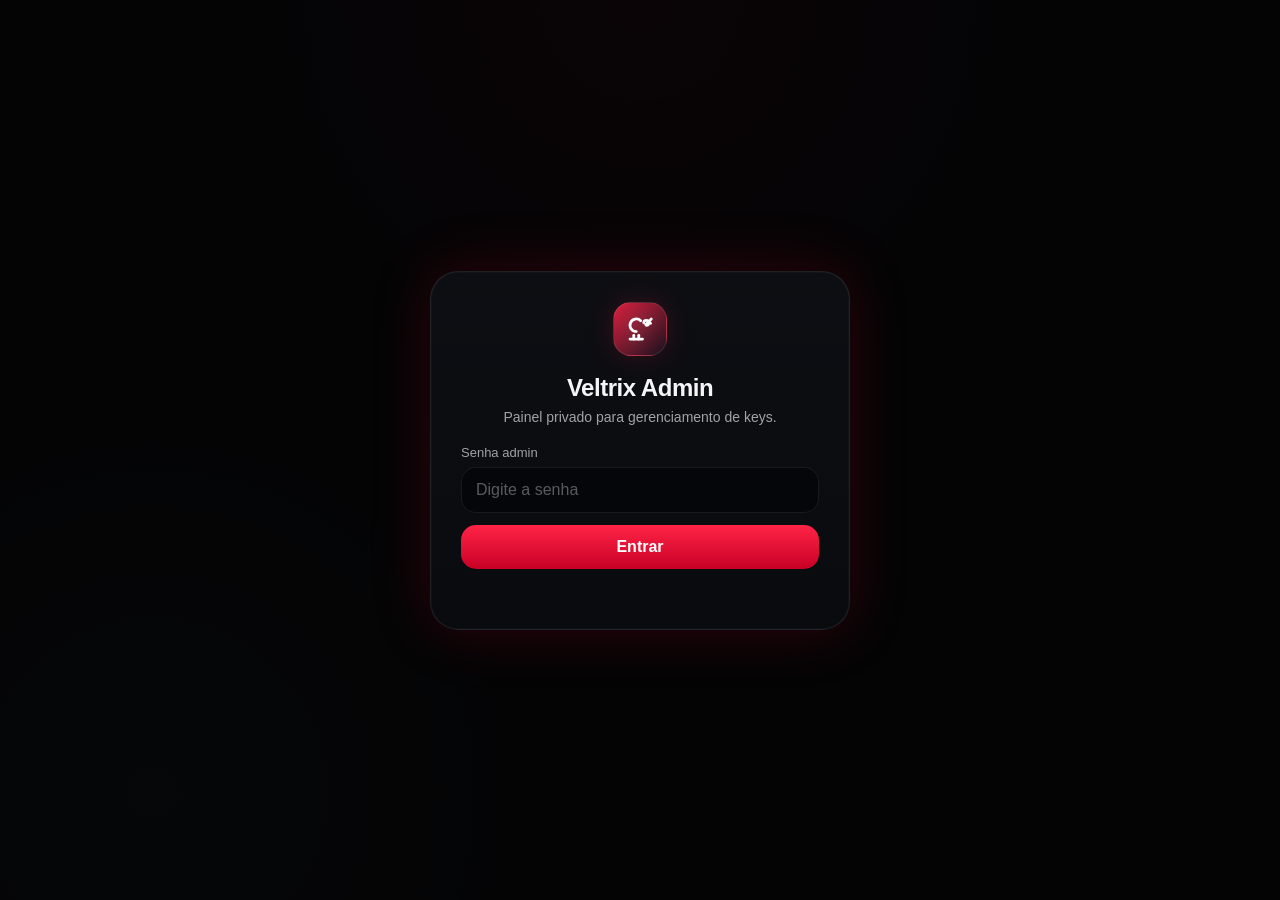
<file: painelgerador/index.html>
<!DOCTYPE html>
<html lang="pt-BR">
<head>
  <meta charset="UTF-8">
  <meta name="viewport" content="width=device-width, initial-scale=1.0, viewport-fit=cover">
  <meta name="color-scheme" content="dark">
  <meta name="referrer" content="no-referrer">
  <meta name="robots" content="noindex, nofollow">

  <meta http-equiv="Content-Security-Policy" content="
    default-src 'self';
    base-uri 'self';
    object-src 'none';
    frame-ancestors 'none';
    form-action 'self';
    img-src 'self' data: https:;
    style-src 'self' 'unsafe-inline';
    script-src 'self' 'unsafe-inline';
    connect-src 'self';
    upgrade-insecure-requests;
  ">

  <title>Veltrix Admin - Keys</title>

  <style>
    *{
      margin:0;
      padding:0;
      box-sizing:border-box;
      -webkit-tap-highlight-color:transparent;
    }

    :root{
      --bg:#050506;
      --card:#0d0e12;
      --card-2:#111218;
      --soft:#171922;
      --text:#f5f5f7;
      --muted:rgba(255,255,255,.62);
      --border:rgba(255,255,255,.085);
      --danger:#ff2446;
      --danger-2:#c70025;
      --success:#28e88b;
      --warning:#ffd166;
      --blue:#77d6ff;
    }

    html,
    body{
      min-height:100%;
    }

    body{
      min-height:100vh;
      font-family:"Segoe UI", Arial, sans-serif;
      background:
        radial-gradient(circle at 50% 0%, rgba(150,0,28,.28), transparent 34%),
        radial-gradient(circle at 12% 88%, rgba(119,214,255,.08), transparent 26%),
        linear-gradient(180deg, #050506 0%, #050506 100%);
      color:var(--text);
      padding:22px;
      overflow-x:hidden;
    }

    body::before{
      content:"";
      position:fixed;
      inset:0;
      pointer-events:none;
      background:
        linear-gradient(rgba(255,255,255,.016) 1px, transparent 1px),
        linear-gradient(90deg, rgba(255,255,255,.016) 1px, transparent 1px);
      background-size:48px 48px;
      opacity:.20;
      mask-image:linear-gradient(to bottom, transparent, #000 18%, #000 82%, transparent);
    }

    button,
    input,
    select{
      font:inherit;
    }

    .hidden{
      display:none !important;
    }

    .login-screen{
      position:fixed;
      inset:0;
      z-index:999;
      display:flex;
      align-items:center;
      justify-content:center;
      padding:20px;
      background:rgba(5,5,6,.86);
    }

    .login-box{
      width:420px;
      max-width:100%;
      padding:30px;
      border-radius:28px;
      background:linear-gradient(180deg, rgba(14,15,20,.96), rgba(10,11,15,.98));
      border:1px solid var(--border);
      box-shadow:
        0 0 0 1px rgba(255,255,255,.025) inset,
        0 0 58px rgba(180,0,32,.24);
      animation:fadeIn .28s ease both;
    }

    @keyframes fadeIn{
      from{
        opacity:0;
        transform:translateY(10px);
      }
      to{
        opacity:1;
        transform:translateY(0);
      }
    }

    .admin-shell{
      width:min(1120px, 100%);
      margin:0 auto;
      position:relative;
      z-index:1;
      display:grid;
      gap:18px;
    }

    .admin-panel{
      width:100%;
      border-radius:30px;
      background:linear-gradient(180deg, rgba(14,15,20,.96), rgba(9,10,14,.98));
      border:1px solid var(--border);
      box-shadow:
        0 0 0 1px rgba(255,255,255,.025) inset,
        0 0 70px rgba(180,0,32,.20);
      overflow:hidden;
      animation:fadeIn .28s ease both;
    }

    .panel-header{
      padding:24px;
      border-bottom:1px solid rgba(255,255,255,.065);
      display:flex;
      align-items:center;
      justify-content:space-between;
      gap:16px;
      background:
        radial-gradient(circle at 20% 0%, rgba(255,36,70,.12), transparent 35%),
        rgba(255,255,255,.012);
    }

    .brand-row{
      display:flex;
      align-items:center;
      gap:14px;
      min-width:0;
    }

    .brand-mark{
      width:54px;
      height:54px;
      border-radius:18px;
      flex:0 0 auto;
      display:flex;
      align-items:center;
      justify-content:center;
      background:linear-gradient(135deg, rgba(255,36,70,.85), rgba(25,19,32,.95));
      border:1px solid rgba(255,255,255,.09);
      box-shadow:0 0 28px rgba(255,36,70,.16);
    }

    .brand-mark svg{
      width:30px;
      height:30px;
      stroke:#fff;
      filter:drop-shadow(0 0 8px rgba(255,255,255,.16));
    }

    .brand-text{
      min-width:0;
    }

    .brand-title{
      font-size:22px;
      line-height:1.1;
      letter-spacing:-.02em;
      white-space:nowrap;
      overflow:hidden;
      text-overflow:ellipsis;
    }

    .brand-subtitle{
      margin-top:6px;
      font-size:13px;
      color:var(--muted);
    }

    .header-actions{
      display:flex;
      gap:10px;
      align-items:center;
      flex-wrap:wrap;
      justify-content:flex-end;
    }

    .status-pill{
      display:inline-flex;
      align-items:center;
      gap:8px;
      padding:10px 12px;
      border-radius:999px;
      background:rgba(255,255,255,.035);
      border:1px solid rgba(255,255,255,.075);
      color:rgba(255,255,255,.76);
      font-size:12px;
      white-space:nowrap;
    }

    .status-dot{
      width:7px;
      height:7px;
      border-radius:50%;
      background:var(--success);
      box-shadow:0 0 10px rgba(40,232,139,.55);
    }

    .panel-body{
      padding:24px;
      display:grid;
      grid-template-columns:380px 1fr;
      gap:20px;
      align-items:start;
    }

    .card{
      background:rgba(255,255,255,.025);
      border:1px solid rgba(255,255,255,.075);
      border-radius:22px;
      padding:18px;
    }

    .card-title{
      font-size:14px;
      font-weight:800;
      margin-bottom:12px;
      color:rgba(255,255,255,.92);
      display:flex;
      align-items:center;
      justify-content:space-between;
      gap:10px;
    }

    .mini-label{
      font-size:11px;
      color:var(--muted);
      font-weight:600;
    }

    label{
      display:block;
      font-size:13px;
      color:var(--muted);
      margin:14px 0 7px;
    }

    input,
    select{
      width:100%;
      border:1px solid rgba(255,255,255,.075);
      outline:none;
      border-radius:15px;
      padding:13px 14px;
      background:rgba(6,7,10,.96);
      color:white;
      transition:.18s ease;
    }

    input::placeholder{
      color:rgba(255,255,255,.34);
    }

    input:focus,
    select:focus{
      border-color:rgba(255,255,255,.16);
      box-shadow:0 0 0 3px rgba(255,255,255,.035);
    }

    select{
      cursor:pointer;
    }

    button{
      width:100%;
      border:none;
      border-radius:15px;
      padding:13px 14px;
      margin-top:12px;
      background:linear-gradient(180deg, var(--danger), var(--danger-2));
      color:white;
      font-weight:850;
      cursor:pointer;
      transition:.18s ease;
    }

    button:hover{
      filter:brightness(1.04);
      transform:translateY(-1px);
    }

    button:active{
      transform:translateY(0);
    }

    button:disabled{
      opacity:.58;
      cursor:not-allowed;
      transform:none;
    }

    .btn-secondary{
      background:rgba(255,255,255,.055);
      border:1px solid rgba(255,255,255,.08);
      box-shadow:none;
    }

    .btn-ghost{
      background:transparent;
      border:1px solid rgba(255,255,255,.08);
      box-shadow:none;
    }

    .btn-offline{
      background:rgba(255,59,59,.095);
      border:1px solid rgba(255,59,59,.25);
      color:#ff9a9a;
      box-shadow:none;
      margin-top:10px;
      padding:10px 12px;
      font-size:13px;
    }

    .btn-online{
      background:rgba(40,232,139,.09);
      border:1px solid rgba(40,232,139,.25);
      color:#93ffc8;
      box-shadow:none;
      margin-top:10px;
      padding:10px 12px;
      font-size:13px;
    }

    .login-title{
      text-align:center;
      font-size:24px;
      letter-spacing:-.02em;
    }

    .login-subtitle{
      text-align:center;
      color:var(--muted);
      font-size:14px;
      margin-top:7px;
      margin-bottom:20px;
    }

    .error{
      min-height:20px;
      margin-top:10px;
      color:#ff8181;
      font-size:13px;
      text-align:center;
    }

    .success-msg{
      min-height:20px;
      margin-top:12px;
      color:#94ffc8;
      font-size:13px;
      text-align:center;
    }

    .result-box{
      margin-top:16px;
      padding:14px;
      background:rgba(0,0,0,.26);
      border:1px solid rgba(255,255,255,.07);
      border-radius:18px;
    }

    .result-title{
      font-size:12px;
      color:var(--muted);
      margin-bottom:8px;
    }

    .generated-key{
      width:100%;
      min-height:48px;
      border-radius:14px;
      background:rgba(4,5,8,.98);
      border:1px solid rgba(255,255,255,.075);
      padding:13px;
      font-family:Consolas, monospace;
      color:#fff;
      word-break:break-all;
      line-height:1.4;
      user-select:text;
    }

    .info{
      margin-top:10px;
      color:var(--muted);
      font-size:13px;
      line-height:1.5;
    }

    .db-box{
      margin-top:14px;
      display:grid;
      gap:8px;
    }

    .db-line{
      display:flex;
      justify-content:space-between;
      gap:12px;
      padding:10px 12px;
      border-radius:14px;
      background:rgba(255,255,255,.025);
      border:1px solid rgba(255,255,255,.055);
      font-size:12px;
      color:rgba(255,255,255,.70);
    }

    .db-line strong{
      color:#fff;
      font-weight:750;
      text-align:right;
    }

    .stats-grid{
      display:grid;
      grid-template-columns:repeat(4, 1fr);
      gap:10px;
      margin-bottom:14px;
    }

    .stat-card{
      padding:14px;
      border-radius:18px;
      background:rgba(255,255,255,.025);
      border:1px solid rgba(255,255,255,.065);
    }

    .stat-number{
      font-size:22px;
      font-weight:900;
      line-height:1;
      letter-spacing:-.03em;
    }

    .stat-label{
      margin-top:7px;
      color:var(--muted);
      font-size:12px;
    }

    .tools-row{
      display:grid;
      grid-template-columns:1fr 150px;
      gap:10px;
      margin-bottom:14px;
    }

    .keys-list{
      max-height:560px;
      overflow:auto;
      padding-right:4px;
    }

    .keys-list::-webkit-scrollbar{
      width:8px;
    }

    .keys-list::-webkit-scrollbar-thumb{
      background:rgba(255,255,255,.12);
      border-radius:999px;
    }

    .key-item{
      padding:14px;
      border-radius:18px;
      background:rgba(255,255,255,.028);
      border:1px solid rgba(255,255,255,.07);
      margin-bottom:10px;
    }

    .key-item.offline{
      border-color:rgba(255,59,59,.25);
      background:rgba(255,59,59,.045);
    }

    .key-head{
      display:flex;
      justify-content:space-between;
      align-items:flex-start;
      gap:10px;
    }

    .key-code{
      font-family:Consolas, monospace;
      font-size:13px;
      word-break:break-all;
      user-select:text;
      line-height:1.45;
    }

    .key-date{
      color:var(--muted);
      font-size:12px;
      margin-top:7px;
      line-height:1.45;
    }

    .status-badge{
      display:inline-flex;
      align-items:center;
      justify-content:center;
      border-radius:999px;
      padding:5px 8px;
      font-size:11px;
      font-weight:800;
      white-space:nowrap;
      border:1px solid rgba(255,255,255,.08);
    }

    .status-active{
      color:#9fffd0;
      background:rgba(40,232,139,.08);
      border-color:rgba(40,232,139,.22);
    }

    .status-expired{
      color:#ffe2a0;
      background:rgba(255,209,102,.08);
      border-color:rgba(255,209,102,.20);
    }

    .status-offline{
      color:#ff9a9a;
      background:rgba(255,59,59,.08);
      border-color:rgba(255,59,59,.22);
    }

    .top-actions{
      display:flex;
      gap:10px;
    }

    .top-actions button{
      margin-top:0;
    }

    @media(max-width:900px){
      .panel-body{
        grid-template-columns:1fr;
      }

      .stats-grid{
        grid-template-columns:repeat(2, 1fr);
      }
    }

    @media(max-width:520px){
      body{
        padding:14px;
      }

      .login-box{
        padding:24px;
        border-radius:24px;
      }

      .panel-header{
        flex-direction:column;
        align-items:flex-start;
      }

      .header-actions{
        width:100%;
      }

      .header-actions button,
      .header-actions .status-pill{
        flex:1;
      }

      .panel-body{
        padding:16px;
      }

      .tools-row{
        grid-template-columns:1fr;
      }

      .stats-grid{
        grid-template-columns:1fr;
      }
    }
  </style>
</head>

<body>

  <div id="loginScreen" class="login-screen">
    <div class="login-box">
      <div class="brand-row" style="justify-content:center; margin-bottom:18px;">
        <div class="brand-mark">
          <svg viewBox="0 0 24 24" fill="none" stroke-width="2.2" stroke-linecap="round" stroke-linejoin="round">
            <path d="M15 7a2 2 0 1 1 2 2"></path>
            <path d="M16.5 8.5 21 4"></path>
            <path d="m19 6 1.5 1.5"></path>
            <path d="M9 14a5 5 0 1 1 3.54-8.54"></path>
            <path d="M4 20h10"></path>
            <path d="M7 17v3"></path>
            <path d="M11 17v3"></path>
          </svg>
        </div>
      </div>

      <h1 class="login-title">Veltrix Admin</h1>
      <p class="login-subtitle">Painel privado para gerenciamento de keys.</p>

      <label for="adminPassword">Senha admin</label>
      <input
        type="password"
        id="adminPassword"
        placeholder="Digite a senha"
        autocomplete="current-password"
      >

      <button id="loginBtn">Entrar</button>
      <p id="loginError" class="error"></p>
    </div>
  </div>

  <section id="adminPanel" class="admin-shell hidden">
    <main class="admin-panel">
      <header class="panel-header">
        <div class="brand-row">
          <div class="brand-mark">
            <svg viewBox="0 0 24 24" fill="none" stroke-width="2.2" stroke-linecap="round" stroke-linejoin="round">
              <path d="M12 3 4 7v6c0 5 3.4 7.9 8 9 4.6-1.1 8-4 8-9V7l-8-4Z"></path>
              <path d="M9 12h6"></path>
              <path d="M12 9v6"></path>
            </svg>
          </div>

          <div class="brand-text">
            <h1 class="brand-title">Veltrix Key Manager</h1>
            <p class="brand-subtitle">Gerenciamento seguro de acesso • by zGuylherme</p>
          </div>
        </div>

        <div class="header-actions">
          <div id="apiStatus" class="status-pill">
            <span class="status-dot"></span>
            Online
          </div>
          <button id="refreshBtn" class="btn-secondary">Atualizar</button>
          <button id="logoutBtn" class="btn-ghost">Sair</button>
        </div>
      </header>

      <div class="panel-body">
        <aside class="left-column">
          <div class="card">
            <div class="card-title">
              Nova key
              <span class="mini-label">SQLite local</span>
            </div>

            <label for="duration">Duração da key</label>
            <select id="duration">
              <option value="1">1 dia</option>
              <option value="3">3 dias</option>
              <option value="7">7 dias</option>
              <option value="15">15 dias</option>
              <option value="30">30 dias</option>
              <option value="60">60 dias</option>
              <option value="90">90 dias</option>
            </select>

            <button id="createBtn">Gerar Key</button>

            <div class="result-box">
              <p class="result-title">Última key gerada</p>
              <div id="generatedKey" class="generated-key">Nenhuma key gerada ainda.</div>
              <p id="generatedInfo" class="info"></p>
              <button id="copyBtn" class="btn-secondary">Copiar Key</button>
            </div>

            <p id="panelMsg" class="success-msg"></p>
          </div>

          <div class="card" style="margin-top:14px;">
            <div class="card-title">
              Banco de dados
              <span class="mini-label">FastAPI</span>
            </div>

            <div class="db-box">
              <div class="db-line">
                <span>Tipo</span>
                <strong>SQLite local</strong>
              </div>
              <div class="db-line">
                <span>Arquivo</span>
                <strong>database.db</strong>
              </div>
              <div class="db-line">
                <span>Origem</span>
                <strong>FastAPI</strong>
              </div>
              <div class="db-line">
                <span>Proxy</span>
                <strong>/api</strong>
              </div>
            </div>
          </div>
        </aside>

        <section class="right-column">
          <div class="stats-grid">
            <div class="stat-card">
              <div id="statTotal" class="stat-number">0</div>
              <div class="stat-label">Total</div>
            </div>
            <div class="stat-card">
              <div id="statActive" class="stat-number">0</div>
              <div class="stat-label">Ativas</div>
            </div>
            <div class="stat-card">
              <div id="statOffline" class="stat-number">0</div>
              <div class="stat-label">Offline</div>
            </div>
            <div class="stat-card">
              <div id="statExpired" class="stat-number">0</div>
              <div class="stat-label">Expiradas</div>
            </div>
          </div>

          <div class="card">
            <div class="card-title">
              Keys cadastradas
              <span id="keysCount" class="mini-label">0 keys</span>
            </div>

            <div class="tools-row">
              <input id="searchKey" type="text" placeholder="Pesquisar key...">
              <select id="filterStatus">
                <option value="all">Todos os status</option>
                <option value="active">Ativas</option>
                <option value="offline">Offline</option>
                <option value="expired">Expiradas</option>
              </select>
            </div>

            <div class="keys-list" id="keysList"></div>
          </div>
        </section>
      </div>
    </main>
  </section>

  <script>
    const API_BASE = "/api";

    const loginScreen = document.getElementById("loginScreen");
    const adminPanel = document.getElementById("adminPanel");
    const adminPassword = document.getElementById("adminPassword");
    const loginError = document.getElementById("loginError");
    const loginBtn = document.getElementById("loginBtn");
    const createBtn = document.getElementById("createBtn");
    const refreshBtn = document.getElementById("refreshBtn");
    const logoutBtn = document.getElementById("logoutBtn");
    const copyBtn = document.getElementById("copyBtn");

    const generatedKey = document.getElementById("generatedKey");
    const generatedInfo = document.getElementById("generatedInfo");
    const keysList = document.getElementById("keysList");
    const panelMsg = document.getElementById("panelMsg");
    const apiStatus = document.getElementById("apiStatus");

    const statTotal = document.getElementById("statTotal");
    const statActive = document.getElementById("statActive");
    const statOffline = document.getElementById("statOffline");
    const statExpired = document.getElementById("statExpired");
    const keysCount = document.getElementById("keysCount");
    const searchKey = document.getElementById("searchKey");
    const filterStatus = document.getElementById("filterStatus");

    let lastKey = "";
    let allKeys = [];

    function getToken() {
      return sessionStorage.getItem("admin_token");
    }

    function setToken(token) {
      sessionStorage.setItem("admin_token", token);
    }

    function clearToken() {
      sessionStorage.removeItem("admin_token");
    }

    function showLogin() {
      loginScreen.classList.remove("hidden");
      adminPanel.classList.add("hidden");
    }

    function showPanel() {
      loginScreen.classList.add("hidden");
      adminPanel.classList.remove("hidden");
    }

    function setLoading(button, loading, textLoading, textNormal) {
      button.disabled = loading;
      button.textContent = loading ? textLoading : textNormal;
    }

    function escapeHTML(value) {
      return String(value ?? "")
        .replaceAll("&", "&amp;")
        .replaceAll("<", "&lt;")
        .replaceAll(">", "&gt;")
        .replaceAll('"', "&quot;")
        .replaceAll("'", "&#039;");
    }

    function setApiStatus(online, text) {
      apiStatus.innerHTML = `
        <span class="status-dot" style="background:${online ? "var(--success)" : "var(--danger)"}"></span>
        ${escapeHTML(text)}
      `;
    }

    async function apiFetch(path, options = {}) {
      const token = getToken();

      const headers = {
        "Content-Type": "application/json",
        ...(options.headers || {})
      };

      if (token) {
        headers.Authorization = `Bearer ${token}`;
      }

      const response = await fetch(`${API_BASE}${path}`, {
        ...options,
        headers,
        cache: "no-store"
      });

      let data = null;

      try {
        data = await response.json();
      } catch {
        data = {};
      }

      if (response.status === 401 || response.status === 403) {
        clearToken();
        showLogin();
        throw new Error(data.detail || data.message || "Sessão expirada. Faça login novamente.");
      }

      if (!response.ok) {
        throw new Error(data.detail || data.message || "Erro na API.");
      }

      return data;
    }

    async function loginAdmin() {
      const password = adminPassword.value.trim();

      if (!password) {
        loginError.textContent = "Digite a senha.";
        return;
      }

      loginError.textContent = "";
      setLoading(loginBtn, true, "Entrando...", "Entrar");

      try {
        const response = await fetch(`${API_BASE}/admin/login`, {
          method: "POST",
          headers: {
            "Content-Type": "application/json"
          },
          body: JSON.stringify({ password }),
          cache: "no-store"
        });

        const data = await response.json().catch(() => ({}));

        if (!response.ok) {
          throw new Error(data.detail || data.message || "Senha incorreta.");
        }

        if (!data.token) {
          throw new Error("A API não retornou token.");
        }

        setToken(data.token);
        adminPassword.value = "";
        showPanel();
        await carregarKeys();

      } catch (error) {
        loginError.textContent = error.message || "Erro ao fazer login.";
      } finally {
        setLoading(loginBtn, false, "Entrando...", "Entrar");
      }
    }

    function logoutAdmin() {
      clearToken();
      lastKey = "";
      allKeys = [];
      generatedKey.textContent = "Nenhuma key gerada ainda.";
      generatedInfo.textContent = "";
      keysList.innerHTML = "";
      panelMsg.textContent = "";
      updateStats([]);
      showLogin();
    }

    async function carregarKeys() {
      panelMsg.textContent = "Carregando keys...";

      try {
        const data = await apiFetch("/admin/keys", {
          method: "GET"
        });

        allKeys = Array.isArray(data.keys) ? data.keys : [];
        updateStats(allKeys);
        renderKeys();
        panelMsg.textContent = "";
        setApiStatus(true, "API conectada");

      } catch (error) {
        panelMsg.textContent = "";
        setApiStatus(false, "API offline");
        keysList.innerHTML = `
          <div class="key-item">
            <div class="key-date">${escapeHTML(error.message)}</div>
          </div>
        `;
      }
    }

    async function gerarKey() {
      const dias = Number(document.getElementById("duration").value);

      if (!dias || dias <= 0) {
        panelMsg.textContent = "Escolha uma duração válida.";
        return;
      }

      panelMsg.textContent = "";
      setLoading(createBtn, true, "Gerando...", "Gerar Key");

      try {
        const data = await apiFetch("/admin/keys/create", {
          method: "POST",
          body: JSON.stringify({
            duration_days: dias
          })
        });

        if (!data.key) {
          throw new Error("A API não retornou a key criada.");
        }

        lastKey = data.key;
        generatedKey.textContent = data.key;

        const vencimento = data.expires_at ? formatDate(new Date(data.expires_at)) : "Não informado";
        generatedInfo.textContent = `Duração: ${dias} dia(s) | Vence em: ${vencimento}`;

        panelMsg.textContent = "Key criada com sucesso.";
        await carregarKeys();

      } catch (error) {
        panelMsg.textContent = error.message || "Erro ao gerar key.";
      } finally {
        setLoading(createBtn, false, "Gerando...", "Gerar Key");
      }
    }

    async function deixarOffline(key) {
      const confirmar = confirm("Tem certeza que deseja deixar esta key offline? Ela vai parar de funcionar.");

      if (!confirmar) return;

      panelMsg.textContent = "Atualizando key...";

      try {
        await apiFetch("/admin/keys/offline", {
          method: "POST",
          body: JSON.stringify({ key })
        });

        panelMsg.textContent = "Key ficou offline.";
        await carregarKeys();

      } catch (error) {
        panelMsg.textContent = error.message || "Erro ao deixar key offline.";
      }
    }

    async function ativarKey(key) {
      const confirmar = confirm("Deseja ativar esta key? Ela volta a funcionar se ainda não estiver vencida.");

      if (!confirmar) return;

      panelMsg.textContent = "Atualizando key...";

      try {
        await apiFetch("/admin/keys/online", {
          method: "POST",
          body: JSON.stringify({ key })
        });

        panelMsg.textContent = "Key ativada.";
        await carregarKeys();

      } catch (error) {
        panelMsg.textContent = error.message || "Erro ao ativar key.";
      }
    }

    function getKeyStatus(item) {
      const venceu = item.expires_at ? new Date() > new Date(item.expires_at) : false;

      if (item.offline || item.active === false) {
        return {
          text: "Offline",
          value: "offline",
          className: "status-offline"
        };
      }

      if (venceu || item.expired === true) {
        return {
          text: "Expirada",
          value: "expired",
          className: "status-expired"
        };
      }

      return {
        text: "Ativa",
        value: "active",
        className: "status-active"
      };
    }

    function updateStats(keys) {
      const total = keys.length;
      let active = 0;
      let offline = 0;
      let expired = 0;

      keys.forEach((item) => {
        const status = getKeyStatus(item).value;

        if (status === "active") active++;
        if (status === "offline") offline++;
        if (status === "expired") expired++;
      });

      statTotal.textContent = total;
      statActive.textContent = active;
      statOffline.textContent = offline;
      statExpired.textContent = expired;
      keysCount.textContent = `${total} key${total === 1 ? "" : "s"}`;
    }

    function getFilteredKeys() {
      const query = searchKey.value.trim().toLowerCase();
      const statusFilter = filterStatus.value;

      return allKeys.filter((item) => {
        const code = String(item.key || "").toLowerCase();
        const status = getKeyStatus(item).value;

        const matchesSearch = !query || code.includes(query);
        const matchesStatus = statusFilter === "all" || status === statusFilter;

        return matchesSearch && matchesStatus;
      });
    }

    function renderKeys() {
      const keys = getFilteredKeys();

      if (!keys.length) {
        keysList.innerHTML = `
          <div class="key-item">
            <div class="key-date">Nenhuma key encontrada.</div>
          </div>
        `;
        return;
      }

      keysList.innerHTML = keys.map((item) => {
        const keyRaw = String(item.key || "");
        const key = escapeHTML(keyRaw);
        const status = getKeyStatus(item);
        const isOffline = status.value === "offline";

        const duration = escapeHTML(item.duration_days || "-");
        const createdAt = item.created_at ? formatDate(new Date(item.created_at)) : "-";
        const expiresAt = item.expires_at ? formatDate(new Date(item.expires_at)) : "-";

        return `
          <div class="key-item ${isOffline ? "offline" : ""}">
            <div class="key-head">
              <div class="key-code">${key}</div>
              <span class="status-badge ${status.className}">
                ${escapeHTML(status.text)}
              </span>
            </div>

            <div class="key-date">
              Duração: ${duration} dia(s)
            </div>

            <div class="key-date">
              Criada: ${escapeHTML(createdAt)}
            </div>

            <div class="key-date">
              Vence: ${escapeHTML(expiresAt)}
            </div>

            ${
              isOffline
                ? `<button class="btn-online" data-action="online" data-key="${key}">Ativar Key</button>`
                : `<button class="btn-offline" data-action="offline" data-key="${key}">Deixar Offline</button>`
            }
          </div>
        `;
      }).join("");
    }

    function copiarKey() {
      if (!lastKey) {
        panelMsg.textContent = "Nenhuma key para copiar.";
        return;
      }

      navigator.clipboard.writeText(lastKey).then(() => {
        panelMsg.textContent = "Key copiada com sucesso.";
      }).catch(() => {
        panelMsg.textContent = "Não foi possível copiar.";
      });
    }

    function formatDate(date) {
      if (Number.isNaN(date.getTime())) {
        return "-";
      }

      return date.toLocaleString("pt-BR", {
        day: "2-digit",
        month: "2-digit",
        year: "numeric",
        hour: "2-digit",
        minute: "2-digit"
      });
    }

    loginBtn.addEventListener("click", loginAdmin);
    createBtn.addEventListener("click", gerarKey);
    refreshBtn.addEventListener("click", carregarKeys);
    logoutBtn.addEventListener("click", logoutAdmin);
    copyBtn.addEventListener("click", copiarKey);

    adminPassword.addEventListener("keydown", function(event) {
      if (event.key === "Enter") {
        loginAdmin();
      }
    });

    searchKey.addEventListener("input", renderKeys);
    filterStatus.addEventListener("change", renderKeys);

    keysList.addEventListener("click", function(event) {
      const button = event.target.closest("button[data-action]");

      if (!button) return;

      const action = button.dataset.action;
      const key = button.dataset.key;

      if (action === "offline") {
        deixarOffline(key);
      }

      if (action === "online") {
        ativarKey(key);
      }
    });

    window.addEventListener("load", async function() {
      const token = getToken();

      if (!token) {
        showLogin();
        return;
      }

      showPanel();
      await carregarKeys();
    });
  </script>

</body>
</html>
</file>
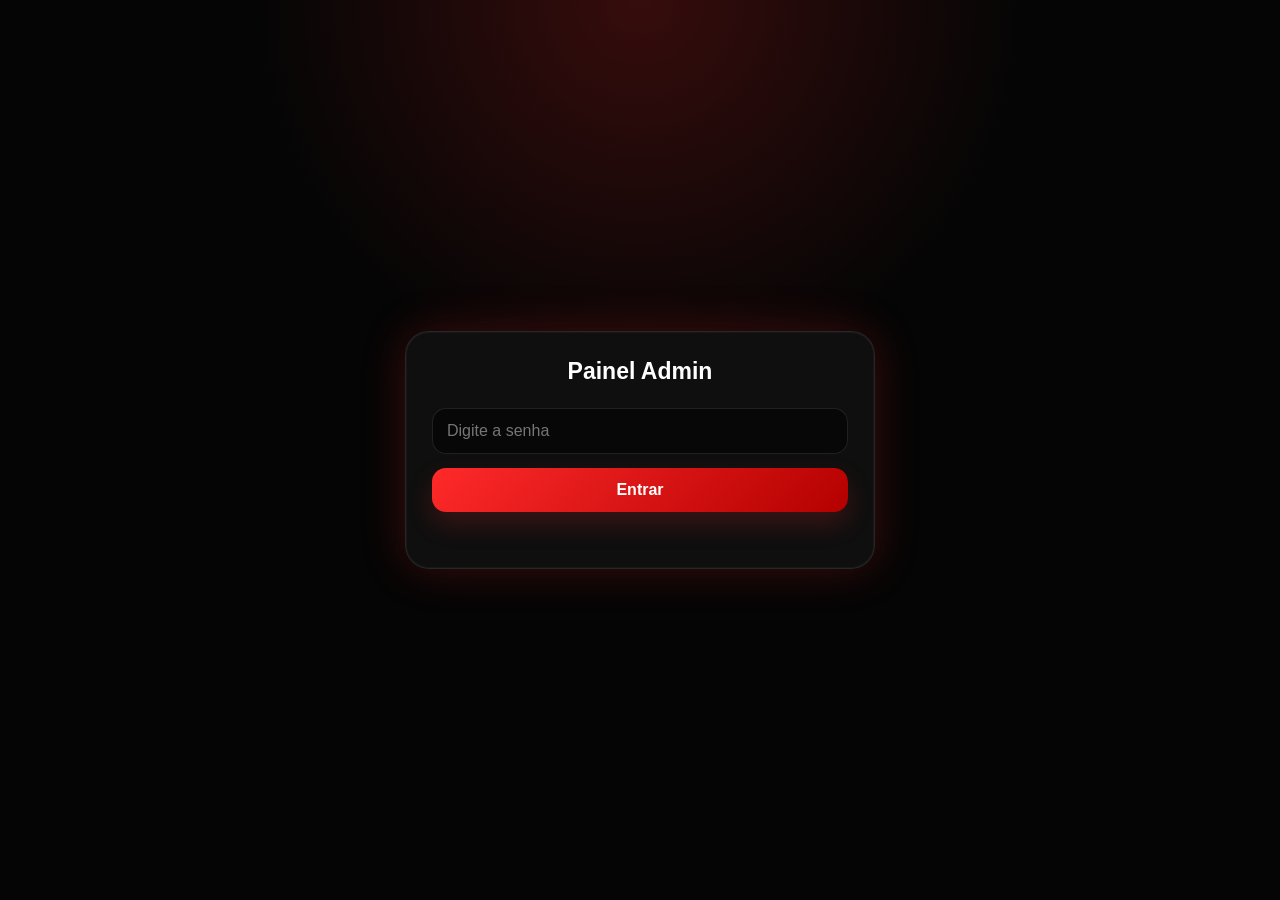
<file: painelgerador/gerador.html>
<!DOCTYPE html>
<html lang="pt-BR">
<head>
  <meta charset="UTF-8">
  <meta name="viewport" content="width=device-width, initial-scale=1.0, viewport-fit=cover">
  <meta name="color-scheme" content="dark">
  <meta name="referrer" content="no-referrer">
  <meta name="robots" content="noindex, nofollow">
  <title>Painel Admin - Keys</title>

  <style>
    * {
      margin: 0;
      padding: 0;
      box-sizing: border-box;
    }

    :root {
      --main: #ff2a2a;
      --bg: #050505;
      --card: rgba(18, 18, 18, 0.88);
      --border: rgba(255, 255, 255, 0.1);
      --text: #ffffff;
      --muted: rgba(255, 255, 255, 0.62);
      --danger: #ff3b3b;
      --success: #2aff86;
      --warning: #ffcc66;
    }

    body {
      min-height: 100vh;
      font-family: "Segoe UI", Arial, sans-serif;
      background:
        radial-gradient(circle at top, rgba(255, 42, 42, 0.18), transparent 35%),
        radial-gradient(circle at bottom right, rgba(255, 42, 42, 0.08), transparent 30%),
        var(--bg);
      color: var(--text);
      display: flex;
      align-items: center;
      justify-content: center;
      padding: 22px;
      overflow-x: hidden;
    }

    button,
    input,
    select {
      font: inherit;
    }

    .hidden {
      display: none !important;
    }

    .login-screen {
      position: fixed;
      inset: 0;
      background:
        radial-gradient(circle at top, rgba(255, 42, 42, 0.2), transparent 35%),
        #050505;
      display: flex;
      align-items: center;
      justify-content: center;
      z-index: 999;
      padding: 22px;
    }

    .login-box,
    .admin-panel {
      width: 100%;
      max-width: 470px;
      background: var(--card);
      border: 1px solid var(--border);
      border-radius: 24px;
      padding: 26px;
      backdrop-filter: blur(18px);
      box-shadow:
        0 0 45px rgba(255, 42, 42, 0.22),
        inset 0 0 0 1px rgba(255,255,255,0.03);
      animation: showUp 0.35s ease;
    }

    @keyframes showUp {
      from {
        opacity: 0;
        transform: translateY(12px) scale(0.98);
      }
      to {
        opacity: 1;
        transform: translateY(0) scale(1);
      }
    }

    .brand {
      text-align: center;
      margin-bottom: 22px;
    }

    h1 {
      font-size: 23px;
      line-height: 1.2;
      color: white;
    }

    .subtitle {
      margin-top: 7px;
      color: var(--muted);
      font-size: 14px;
    }

    label {
      display: block;
      font-size: 13px;
      color: var(--muted);
      margin: 14px 0 7px;
    }

    input,
    select {
      width: 100%;
      border: 1px solid var(--border);
      outline: none;
      border-radius: 14px;
      padding: 13px 14px;
      background: rgba(5, 5, 5, 0.72);
      color: white;
      transition: 0.2s ease;
    }

    input:focus,
    select:focus {
      border-color: var(--main);
      box-shadow: 0 0 0 3px rgba(255, 42, 42, 0.14);
    }

    select {
      cursor: pointer;
    }

    button {
      width: 100%;
      border: none;
      border-radius: 14px;
      padding: 13px 14px;
      margin-top: 14px;
      background: linear-gradient(135deg, #ff2a2a, #b40000);
      color: white;
      font-weight: 800;
      cursor: pointer;
      transition: 0.2s ease;
      box-shadow: 0 12px 26px rgba(255, 42, 42, 0.18);
    }

    button:hover {
      filter: brightness(1.12);
      transform: translateY(-1px);
    }

    button:active {
      transform: scale(0.98);
    }

    button:disabled {
      opacity: 0.55;
      cursor: not-allowed;
      transform: none;
    }

    .btn-secondary {
      background: rgba(255,255,255,0.07);
      border: 1px solid var(--border);
      box-shadow: none;
    }

    .btn-offline {
      background: rgba(255, 59, 59, 0.12);
      border: 1px solid rgba(255, 59, 59, 0.35);
      color: #ff8a8a;
      box-shadow: none;
      margin-top: 10px;
      padding: 10px 12px;
      font-size: 13px;
    }

    .btn-online {
      background: rgba(42, 255, 134, 0.1);
      border: 1px solid rgba(42, 255, 134, 0.28);
      color: #8effbd;
      box-shadow: none;
      margin-top: 10px;
      padding: 10px 12px;
      font-size: 13px;
    }

    .error {
      min-height: 20px;
      margin-top: 10px;
      color: #ff6b6b;
      font-size: 13px;
      text-align: center;
    }

    .success-msg {
      min-height: 20px;
      margin-top: 10px;
      color: #8effbd;
      font-size: 13px;
      text-align: center;
    }

    .result-box {
      margin-top: 18px;
      padding: 14px;
      background: rgba(0, 0, 0, 0.45);
      border: 1px solid var(--border);
      border-radius: 16px;
    }

    .result-title {
      font-size: 13px;
      color: var(--muted);
      margin-bottom: 8px;
    }

    .generated-key {
      width: 100%;
      min-height: 46px;
      border-radius: 12px;
      background: #080808;
      border: 1px solid rgba(255,255,255,0.08);
      padding: 13px;
      font-family: Consolas, monospace;
      color: #fff;
      word-break: break-all;
      line-height: 1.4;
    }

    .info {
      margin-top: 10px;
      color: var(--muted);
      font-size: 13px;
      line-height: 1.5;
    }

    .keys-list {
      margin-top: 18px;
      max-height: 300px;
      overflow: auto;
      padding-right: 4px;
    }

    .key-item {
      padding: 12px;
      border-radius: 14px;
      background: rgba(255,255,255,0.045);
      border: 1px solid rgba(255,255,255,0.08);
      margin-bottom: 10px;
    }

    .key-item.offline {
      border-color: rgba(255, 59, 59, 0.35);
      background: rgba(255, 59, 59, 0.06);
    }

    .key-code {
      font-family: Consolas, monospace;
      font-size: 13px;
      word-break: break-all;
    }

    .key-date {
      color: var(--muted);
      font-size: 12px;
      margin-top: 6px;
    }

    .status-active {
      color: var(--success);
      font-weight: 700;
    }

    .status-expired {
      color: var(--warning);
      font-weight: 700;
    }

    .status-offline {
      color: var(--danger);
      font-weight: 700;
    }

    .top-actions {
      display: flex;
      gap: 10px;
    }

    .top-actions button {
      margin-top: 0;
    }

    @media (max-width: 480px) {
      .login-box,
      .admin-panel {
        padding: 22px;
        border-radius: 20px;
      }

      h1 {
        font-size: 20px;
      }
    }
  </style>
</head>

<body>

  <!-- LOGIN -->
  <div id="loginScreen" class="login-screen">
    <div class="login-box">
      <div class="brand">
        <h1>Painel Admin</h1>
        <p class="subtitle"></p>
      </div>

      <label for="adminPassword"></label>
      <input
        type="password"
        id="adminPassword"
        placeholder="Digite a senha"
        autocomplete="current-password"
      >

      <button id="loginBtn" onclick="loginAdmin()">Entrar</button>
      <p id="loginError" class="error"></p>
    </div>
  </div>

  <!-- PAINEL ADMIN -->
  <main id="adminPanel" class="admin-panel hidden">
    <div class="brand">
      <h1>Gerador de Keys</h1>
      <p class="subtitle">by zGuylherme</p>
    </div>

    <div class="top-actions">
      <button class="btn-secondary" onclick="logoutAdmin()">Sair</button>
      <button class="btn-secondary" onclick="carregarKeys()">Atualizar</button>
    </div>

    <label for="duration">Duração da key</label>
    <select id="duration">
      <option value="1">1 dia</option>
      <option value="3">3 dias</option>
      <option value="7">7 dias</option>
      <option value="15">15 dias</option>
      <option value="30">30 dias</option>
    </select>

    <button id="createBtn" onclick="gerarKey()">Gerar Key</button>

    <div class="result-box">
      <p class="result-title">Última key gerada</p>
      <div id="generatedKey" class="generated-key">Nenhuma key gerada ainda.</div>
      <p id="generatedInfo" class="info"></p>
      <button class="btn-secondary" onclick="copiarKey()">Copiar Key</button>
    </div>

    <p id="panelMsg" class="success-msg"></p>

    <div class="keys-list" id="keysList"></div>
  </main>

  <script>
    /*
      Usa o proxy do Netlify.
      Configure o arquivo netlify.toml para redirecionar /api/* para seu FastAPI.
    */
    const API_BASE = "/api";

    const loginScreen = document.getElementById("loginScreen");
    const adminPanel = document.getElementById("adminPanel");
    const adminPassword = document.getElementById("adminPassword");
    const loginError = document.getElementById("loginError");
    const loginBtn = document.getElementById("loginBtn");
    const createBtn = document.getElementById("createBtn");

    const generatedKey = document.getElementById("generatedKey");
    const generatedInfo = document.getElementById("generatedInfo");
    const keysList = document.getElementById("keysList");
    const panelMsg = document.getElementById("panelMsg");

    let lastKey = "";

    function getToken() {
      return sessionStorage.getItem("admin_token");
    }

    function setToken(token) {
      sessionStorage.setItem("admin_token", token);
    }

    function clearToken() {
      sessionStorage.removeItem("admin_token");
    }

    function showLogin() {
      loginScreen.classList.remove("hidden");
      adminPanel.classList.add("hidden");
    }

    function showPanel() {
      loginScreen.classList.add("hidden");
      adminPanel.classList.remove("hidden");
    }

    function setLoading(button, loading, textLoading, textNormal) {
      button.disabled = loading;
      button.textContent = loading ? textLoading : textNormal;
    }

    function escapeHTML(value) {
      return String(value ?? "")
        .replaceAll("&", "&amp;")
        .replaceAll("<", "&lt;")
        .replaceAll(">", "&gt;")
        .replaceAll('"', "&quot;")
        .replaceAll("'", "&#039;");
    }

    async function apiFetch(path, options = {}) {
      const token = getToken();

      const headers = {
        "Content-Type": "application/json",
        ...(options.headers || {})
      };

      if (token) {
        headers.Authorization = `Bearer ${token}`;
      }

      const response = await fetch(`${API_BASE}${path}`, {
        ...options,
        headers
      });

      let data = null;

      try {
        data = await response.json();
      } catch {
        data = {};
      }

      if (response.status === 401 || response.status === 403) {
        clearToken();
        showLogin();
        throw new Error(data.detail || data.message || "Sessão expirada. Faça login novamente.");
      }

      if (!response.ok) {
        throw new Error(data.detail || data.message || "Erro na API.");
      }

      return data;
    }

    async function loginAdmin() {
      const password = adminPassword.value.trim();

      if (!password) {
        loginError.textContent = "Digite a senha.";
        return;
      }

      loginError.textContent = "";
      setLoading(loginBtn, true, "Entrando...", "Entrar");

      try {
        const data = await fetch(`${API_BASE}/admin/login`, {
          method: "POST",
          headers: {
            "Content-Type": "application/json"
          },
          body: JSON.stringify({ password })
        }).then(async (res) => {
          const json = await res.json().catch(() => ({}));

          if (!res.ok) {
            throw new Error(json.detail || json.message || "Senha incorreta.");
          }

          return json;
        });

        if (!data.token) {
          throw new Error("A API não retornou token.");
        }

        setToken(data.token);
        adminPassword.value = "";
        showPanel();
        await carregarKeys();

      } catch (error) {
        loginError.textContent = error.message || "Erro ao fazer login.";
      } finally {
        setLoading(loginBtn, false, "Entrando...", "Entrar");
      }
    }

    function logoutAdmin() {
      clearToken();
      lastKey = "";
      generatedKey.textContent = "Nenhuma key gerada ainda.";
      generatedInfo.textContent = "";
      keysList.innerHTML = "";
      panelMsg.textContent = "";
      showLogin();
    }

    async function carregarKeys() {
      panelMsg.textContent = "Carregando keys...";

      try {
        const data = await apiFetch("/admin/keys", {
          method: "GET"
        });

        const keys = Array.isArray(data.keys) ? data.keys : [];
        renderKeys(keys);
        panelMsg.textContent = "";

      } catch (error) {
        panelMsg.textContent = "";
        keysList.innerHTML = `
          <div class="key-item">
            <div class="key-date">${escapeHTML(error.message)}</div>
          </div>
        `;
      }
    }

    async function gerarKey() {
      const dias = Number(document.getElementById("duration").value);

      if (!dias || dias <= 0) {
        panelMsg.textContent = "Escolha uma duração válida.";
        return;
      }

      panelMsg.textContent = "";
      setLoading(createBtn, true, "Gerando...", "Gerar Key");

      try {
        const data = await apiFetch("/admin/keys/create", {
          method: "POST",
          body: JSON.stringify({
            duration_days: dias
          })
        });

        if (!data.key) {
          throw new Error("A API não retornou a key criada.");
        }

        lastKey = data.key;
        generatedKey.textContent = data.key;

        const vencimento = data.expires_at ? formatDate(new Date(data.expires_at)) : "Não informado";
        generatedInfo.textContent = `Duração: ${dias} dia(s) | Vence em: ${vencimento}`;

        panelMsg.textContent = "Key criada com sucesso.";
        await carregarKeys();

      } catch (error) {
        panelMsg.textContent = error.message || "Erro ao gerar key.";
      } finally {
        setLoading(createBtn, false, "Gerando...", "Gerar Key");
      }
    }

    async function deixarOffline(key) {
      const confirmar = confirm("Tem certeza que deseja deixar esta key offline? Ela vai parar de funcionar.");

      if (!confirmar) return;

      panelMsg.textContent = "Atualizando key...";

      try {
        await apiFetch("/admin/keys/offline", {
          method: "POST",
          body: JSON.stringify({ key })
        });

        panelMsg.textContent = "Key ficou offline.";
        await carregarKeys();

      } catch (error) {
        panelMsg.textContent = error.message || "Erro ao deixar key offline.";
      }
    }

    async function ativarKey(key) {
      const confirmar = confirm("Deseja ativar esta key? Ela volta a funcionar se ainda não estiver vencida.");

      if (!confirmar) return;

      panelMsg.textContent = "Atualizando key...";

      try {
        await apiFetch("/admin/keys/online", {
          method: "POST",
          body: JSON.stringify({ key })
        });

        panelMsg.textContent = "Key ativada.";
        await carregarKeys();

      } catch (error) {
        panelMsg.textContent = error.message || "Erro ao ativar key.";
      }
    }

    function getKeyStatus(item) {
      const venceu = item.expires_at ? new Date() > new Date(item.expires_at) : false;

      if (item.offline || item.active === false) {
        return {
          text: "Offline",
          className: "status-offline"
        };
      }

      if (venceu) {
        return {
          text: "Expirada",
          className: "status-expired"
        };
      }

      return {
        text: "Ativa",
        className: "status-active"
      };
    }

    function renderKeys(keys) {
      if (!keys.length) {
        keysList.innerHTML = `
          <div class="key-item">
            <div class="key-date">Nenhuma key criada ainda.</div>
          </div>
        `;
        return;
      }

      keysList.innerHTML = keys.map((item) => {
        const key = escapeHTML(item.key);
        const status = getKeyStatus(item);
        const isOffline = item.offline || item.active === false;

        const duration = escapeHTML(item.duration_days || "-");
        const createdAt = item.created_at ? formatDate(new Date(item.created_at)) : "-";
        const expiresAt = item.expires_at ? formatDate(new Date(item.expires_at)) : "-";

        return `
          <div class="key-item ${isOffline ? "offline" : ""}">
            <div class="key-code">${key}</div>

            <div class="key-date">
              Status:
              <span class="${status.className}">
                ${escapeHTML(status.text)}
              </span>
              | Duração: ${duration} dia(s)
            </div>

            <div class="key-date">
              Criada: ${escapeHTML(createdAt)}
            </div>

            <div class="key-date">
              Vence: ${escapeHTML(expiresAt)}
            </div>

            ${
              isOffline
                ? `<button class="btn-online" onclick="ativarKey('${key}')">Ativar Key</button>`
                : `<button class="btn-offline" onclick="deixarOffline('${key}')">Deixar Offline</button>`
            }
          </div>
        `;
      }).join("");
    }

    function copiarKey() {
      if (!lastKey) {
        panelMsg.textContent = "Nenhuma key para copiar.";
        return;
      }

      navigator.clipboard.writeText(lastKey).then(() => {
        panelMsg.textContent = "Key copiada com sucesso.";
      }).catch(() => {
        panelMsg.textContent = "Não foi possível copiar.";
      });
    }

    function formatDate(date) {
      if (Number.isNaN(date.getTime())) {
        return "-";
      }

      return date.toLocaleString("pt-BR", {
        day: "2-digit",
        month: "2-digit",
        year: "numeric",
        hour: "2-digit",
        minute: "2-digit"
      });
    }

    adminPassword.addEventListener("keydown", function(event) {
      if (event.key === "Enter") {
        loginAdmin();
      }
    });

    window.addEventListener("load", async function() {
      const token = getToken();

      if (!token) {
        showLogin();
        return;
      }

      showPanel();
      await carregarKeys();
    });
  </script>

</body>
</html>
</file>
